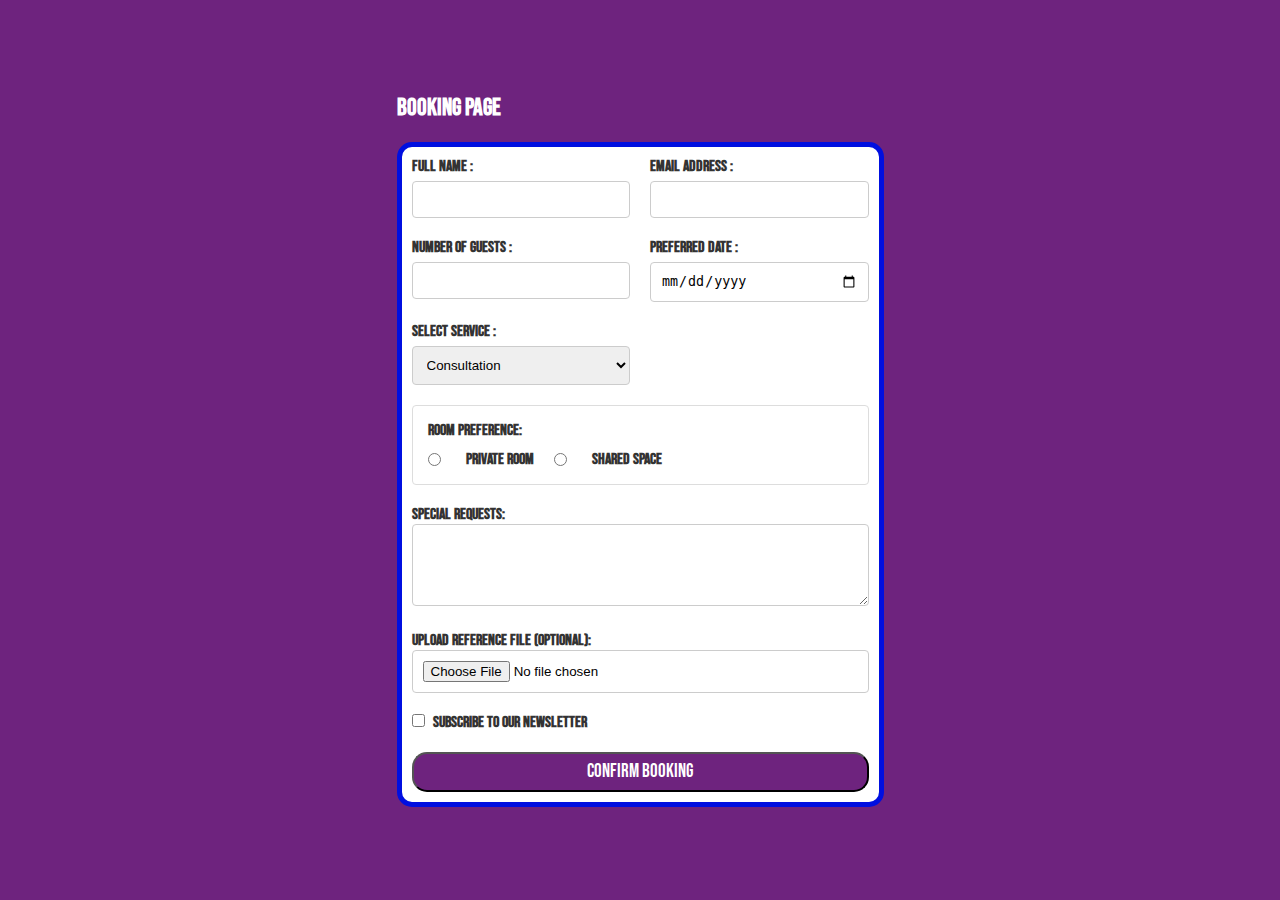
<file: pages/booking.html>
<!DOCTYPE html>
<html lang="en">
<head>
    <meta charset="UTF-8">
    <meta name="viewport" content="width=device-width, initial-scale=1.0">
    <title>Booking Request</title>
    <link rel="stylesheet" href="../styles/booking.css"></head>
<body>
    <div class="page-container">
        <h2>Booking page</h2>
        <form action="../index.html" class="booking-form">
            <div class="form-field">
                <label for="full_name">Full Name :</label>
                <input type="text" id="full_name" name="full_name" required>
            </div>
            <div class="form-field">
                <label for="email_address">Email Address :</label>
                <input type="email" id="email_address" name="email_address" required>
            </div>
            <div class="form-field">
                <label for="num_guests">Number of Guests :</label>
                <input type="number" id="num_guests" name="num_guests" min="1" max="10" required>
            </div>
            <div class="form-field">
                <label for="booking_date">Preferred Date :</label>
                <input type="date" id="booking_date" name="booking_date" required>
            </div>       
            <div class="form-field">
                <label for="service">Select Service :</label>
                <select id="service" name="service" required>
                    <option value="consultation">Consultation</option>
                    <option value="training">Training Session</option>
                    <option value="full_package">Full Package</option>
                </select>
            </div>
            <div class="radio-group form-field-span">
                <label>Room Preference:</label>
                <div class="radio-options">
                    <input type="radio" id="private" name="room_pref" value="private" required>
                    <label for="private">Private Room</label>
                    <input type="radio" id="shared" name="room_pref" value="shared">
                    <label for="shared">Shared Space</label>
                </div>
            </div>
            <div class="form-field-span">
                <label for="requests">Special Requests:</label>
                <textarea id="requests" name="requests" rows="4"></textarea>
            </div>
            <div class="form-field-span">
                <label for="attachment">Upload Reference File (Optional):</label>
                <input type="file" id="attachment" name="attachment">
            </div>   
            <div class="checkbox-group form-field-span">
                <input type="checkbox" id="newsletter" name="newsletter">
                <label for="newsletter">Subscribe to our newsletter</label>
            </div>
            <button type="submit" class="submit-button form-field-span">Confirm Booking</button>
        </form>
    </div>
</body>
</html>
</file>
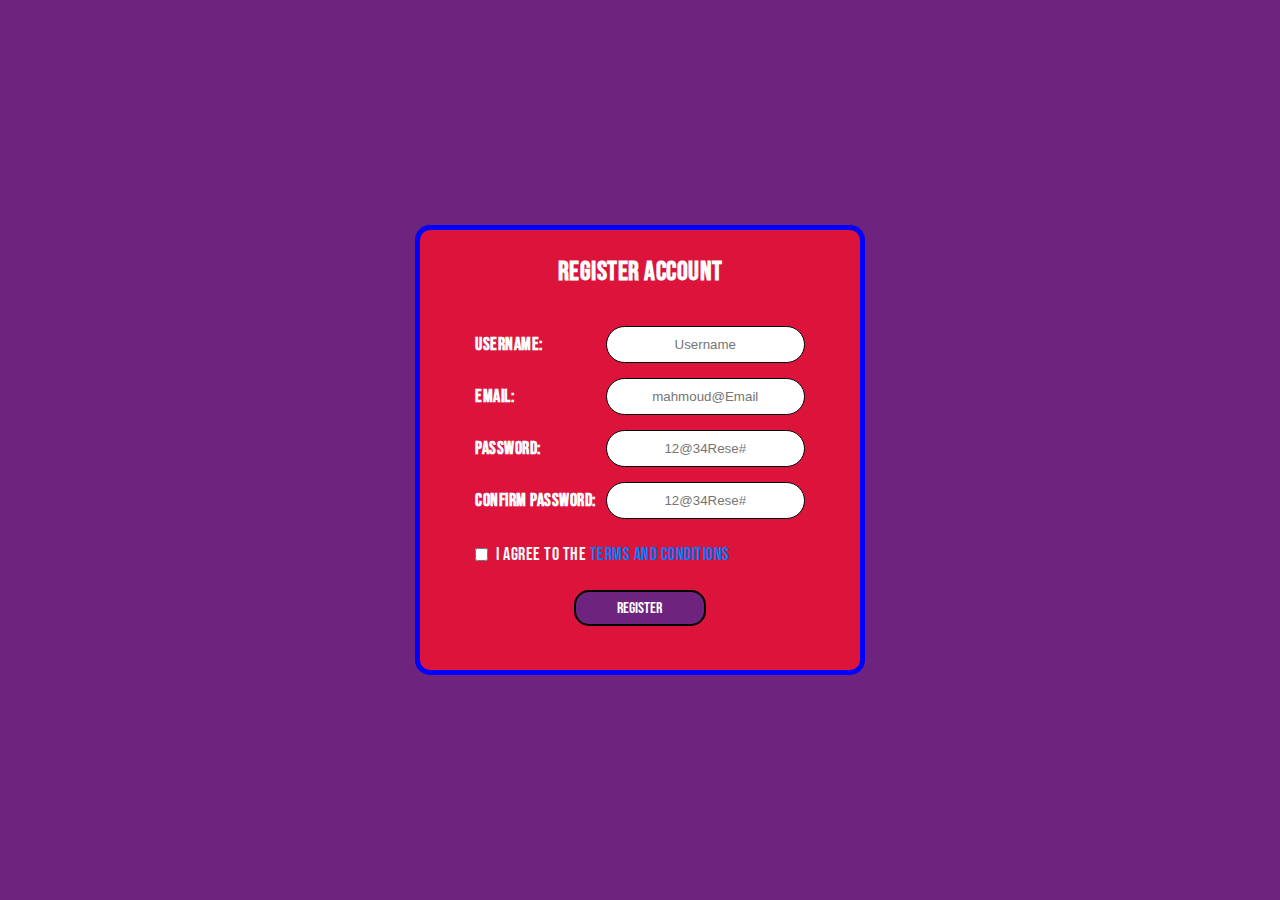
<file: pages/registration.html>
<!DOCTYPE html>
<html lang="en">
<head>
    <meta charset="UTF-8">
    <meta name="viewport" content="width=device-width, initial-scale=1.0">
    <title>Registration</title>
    <link rel="stylesheet" href="../styles/forms.css"></head>
<body>
    <div class="registration-container">
        <h2>Register Account</h2>
        <form action="../index.html" class="registration-form">
            <div class="form-group">
                <label for="username">Username:</label>
                <input type="text" id="username" name="username" required placeholder="Username">
            </div>
            <div class="form-group">
                <label for="email">Email:</label>
                <input type="email" id="email" name="email" required placeholder="mahmoud@Email">
            </div>
            <div class="form-group">
                <label for="password">Password:</label>
               <input type="password" id="password" name="password" required placeholder="12@34Rese#">
            </div>
            <div class="form-group">
                <label for="confirm_password">Confirm Password:</label>
                <input type="password" id="confirm_password" name="confirm_password" required placeholder="12@34Rese#">
            </div>
            <div class="terms-group">
                <input type="checkbox" id="terms" name="terms" required>
                <label for="terms">I agree to the <a href="#">Terms and Conditions</a></label>
            </div>
            <button type="submit" class="submit-button">Register</button>
        </form>
    </div>
</body>
</html>
</file>
<file: styles/booking.css>
@import url('https://fonts.googleapis.com/css2?family=Bebas+Neue&family=Roboto:ital,wght@0,100..900;1,100..900&family=Sofia&display=swap');
:root{
    --primary-color:rgb(110, 35, 126);
    --secondary-color:rgb(255,255,255);
    --prim-text-color:rgb(255, 255, 255);
    --second-text-color:rgb(0,0,0);
}
*{
    padding: 0px;
    margin: 0px;
    box-sizing: border-box;
}
body {
    font-family:'Bebas Neue', sans-serif;
    background-color:var(--primary-color);
    display: flex;
    justify-content: center;
    align-items: center;
    min-height: 100vh;
    margin: 0;
}
a{
    text-decoration:underline;
    color: white;
}
h2{
    color: var(--prim-text-color);
}
.page-container{
    padding: 10px;
}
.booking-form {
    display: grid;
    grid-template-columns: 1fr 1fr; 
    gap: 20px; 
    margin-top: 20px;
    background-color: var(--secondary-color);
    padding: 10px;
    border-radius: 15px;
    border: rgb(0, 15, 224) 5px solid;
}
.form-field {
    display: flex;
    flex-direction: column;
    gap: 5px; 
}
.booking-form input:not([type="radio"]):not([type="checkbox"]), 
.booking-form select, 
.booking-form textarea {
    padding: 10px;
    border: 1px solid #ccc;
    border-radius: 4px;
    width: 100%;
    box-sizing: border-box; 
}
.booking-form label {
    font-weight: bold;
    color: #333;
}
.form-field-span {
    grid-column: 1 / -1; 
}
.radio-group {
    border: 1px solid #ddd;
    padding: 15px;
    border-radius: 4px;
}
.radio-group > label {
    margin-bottom: 10px;
    display: block;
}
.radio-options {
    display: flex;
    gap: 20px;
}
.radio-options input[type="radio"],
.checkbox-group input[type="checkbox"] {
    margin-right: 5px;
}
.submit-button {
    font-family:'Bebas Neue', sans-serif;
    font-size: 1.2rem;
    grid-column: 1 / -1; 
    background-color:var(--primary-color);
    height: 40px;
    border-radius: 15px;
    color: var(--prim-text-color); 
}
.submit-button:hover {
    background-color:violet;
}

@media (max-width: 600px) {
    .booking-form {
        grid-template-columns: 1fr;
        gap: 15px;
    }
    .form-field-span {
        grid-column: 1 / 1; 
    }
}
</file>
<file: styles/forms.css>
@import url('https://fonts.googleapis.com/css2?family=Bebas+Neue&family=Roboto:ital,wght@0,100..900;1,100..900&family=Sofia&display=swap');
:root{
    --primary-color:rgb(255,255,255);
    --secondary-color:rgb(110, 35, 126);
    --prim-text-color:rgb(0, 0, 0);
    --second-text-color:rgb(255,255,255);
}
*{
    padding: 0px;
    margin: 0px;
    box-sizing: border-box;
}
body {
    font-family:'Bebas Neue', sans-serif;
    letter-spacing:.5px;
    background-color:var(--secondary-color);
    display: flex;
    justify-content: center;
    align-items: center;
    min-height: 100vh;
    margin: 0;
}
nav a{
    padding: 0.5em;
    background-color:var(--primary-color);
    border-radius: 10px;
    color: var(--prim-text-color);
    text-decoration: none;
}
nav a:hover{
    background-color:var(--secondary-color);
    color: var(--second-text-color);
}
.nav-con{
  position: fixed;
  top:0px;
  height:60px;
  display: flex;
  flex-flow: row nowrap;
  justify-content: center;
  align-items: center;
  width: 100%;
}
nav{
    background-color:var(--primary-color);
    width:80%;
    border-radius:40px;
    min-width:250px;
    height:50px;
    padding:5px;
    display:flex;
    flex-direction: row;
    justify-content: space-between;
    font-size: 0.8em;
}
nav>img{
    height:100%;
    border-radius: 50%;
}
.link-con{
    width:80%;
    display: flex;
    flex-direction: row;
    justify-content: space-evenly;
    align-items: center;
}
.link-con2{
  display: flex;
  flex-direction: row;
  justify-content: space-evenly;
  align-items: center;
}
.registration-container {
    display: flex;
    flex-direction: column;
    justify-content: center;
    align-items: center;
    background:crimson;
    padding: 30px;
    border:blue 5px solid;
    border-radius: 15px;
    width: 100%;
    height:50vh;
    margin:20px;
    min-height: 400px;
    max-width: 450px; 
    min-width: 240px;
}
#contact{
    height: fit-content;
    margin-top: 60px;
}
label[for='message']{
    color: #ffffff;
}
h2 {
    text-align: center;
    color:var(--second-text-color);
    margin-bottom: 20px;
}
.registration-form {
    display: grid;
    grid-template-columns: min-content 1fr; 
    gap: 15px 10px;
    padding:1rem;
    border-radius:20PX;
}
.form-group {
    display: contents;
}

.form-group label {
    font-weight: bold;
    color:var(--second-text-color);
    align-self: center; 
    grid-column: 1 / 2; 
    white-space: nowrap; 
}
.form-group input {
    grid-column: 2 / 3; 
    padding: 10px;
    border: 1px solid black;
    border-radius: 20px;
    width: 100%;
    box-sizing: border-box;
    text-align: center;
}
.form-group input:hover{
    background-color:violet;
    color: #fff;
}
.form-group input:focus{
    background-color: black;
    color: white;
}
.terms-group {
    grid-column: 1 / -1; 
    display: flex;
    align-items: center;
    gap: 8px;
    margin-top: 10px;
    margin-bottom: 10px;
}

.terms-group input[type="checkbox"] {
    width: auto;
    margin: 0;
}

.terms-group label {
    font-weight: normal;
    color:var(--second-text-color);
}
.terms-group a {
    color: #007bff;
    text-decoration: none;
}
.submit-button {
    grid-column: 1 / -1; 
    padding: 5px;
    width:60%;
    background-color:var(--secondary-color);
    color: white;
    cursor: pointer;
    font-size: 16px;
    margin-top:10px;
    margin: auto;
    font-family:'Bebas Neue', sans-serif ;
    width:40%;
    height: 2rem;
    text-align: center;
    border: black 2px solid;
    border-radius: 15px;
    transition:all 0.3s;
}
.submit-button:hover {
    background-color:rgb(34, 0, 255);
    width: 100%;
    box-shadow:0px 5px 0px var(--primary-color);
}

@media screen and (max-width: 600px) {
  :root {
    font-size: 14px;
  }
  .link-con{
    display: none;
    font-size: 1rem;
  }
}

@media screen and (min-width: 600px) and (max-width:992px) {
  :root {
    font-size: 16px;
  }
}

@media screen and (min-width: 992px) {
  :root {
    font-size: 18px;
  }
}
</file>
